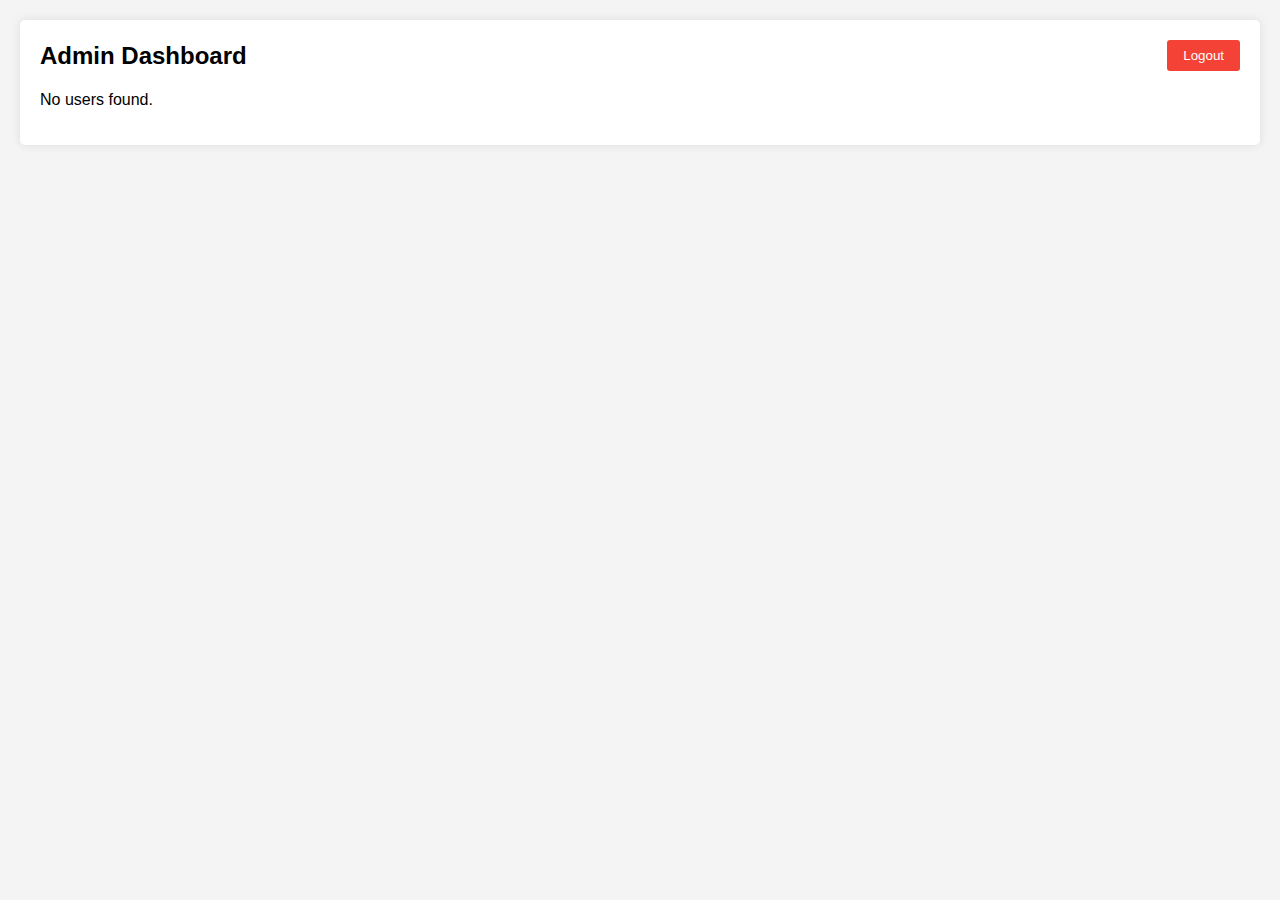
<file: admin.html>
<!DOCTYPE html>
<html lang="en">
<head>
    <meta charset="UTF-8">
    <meta name="viewport" content="width=device-width, initial-scale=1.0">
    <title>Admin Dashboard</title>
    <link rel="stylesheet" href="admin.css">
</head>
<body>
    <div class="dashboard-container">
        <div class="header">
            <h2>Admin Dashboard</h2>
            <button id="logout-btn">Logout</button>
        </div>
        <div id="user-list">
            <!-- User list will be dynamically generated here -->
        </div>
    </div>
    <script src="admin.js"></script>
</body>
</html>
</file>
<file: admin.css>
body {
    font-family: Arial, sans-serif;
    background-color: #f4f4f4;
    margin: 0;
    padding: 20px;
}

.dashboard-container {
    background-color: #fff;
    padding: 20px;
    border-radius: 5px;
    box-shadow: 0 0 10px rgba(0, 0, 0, 0.1);
}

.header {
    display: flex;
    justify-content: space-between;
    align-items: center;
    margin-bottom: 20px;
}

h2 {
    text-align: center;
    margin: 0;
}

#logout-btn {
    padding: 8px 16px;
    background-color: #f44336;
    color: white;
    border: none;
    border-radius: 3px;
    cursor: pointer;
}

#logout-btn:hover {
    background-color: #d32f2f;
}

#user-list {
    border-collapse: collapse;
    width: 100%;
}

#user-list th, #user-list td {
    border: 1px solid #ddd;
    padding: 8px;
    text-align: left;
}

#user-list th {
    background-color: #f2f2f2;
}

.user-actions button {
    margin-right: 5px;
    padding: 5px 10px;
    border: none;
    border-radius: 3px;
    cursor: pointer;
}

.approve-btn {
    background-color: #28a745;
    color: white;
}

.revoke-btn {
    background-color: #dc3545;
    color: white;
}

.restore-btn {
    background-color: #ffc107;
    color: black;
}
</file>
